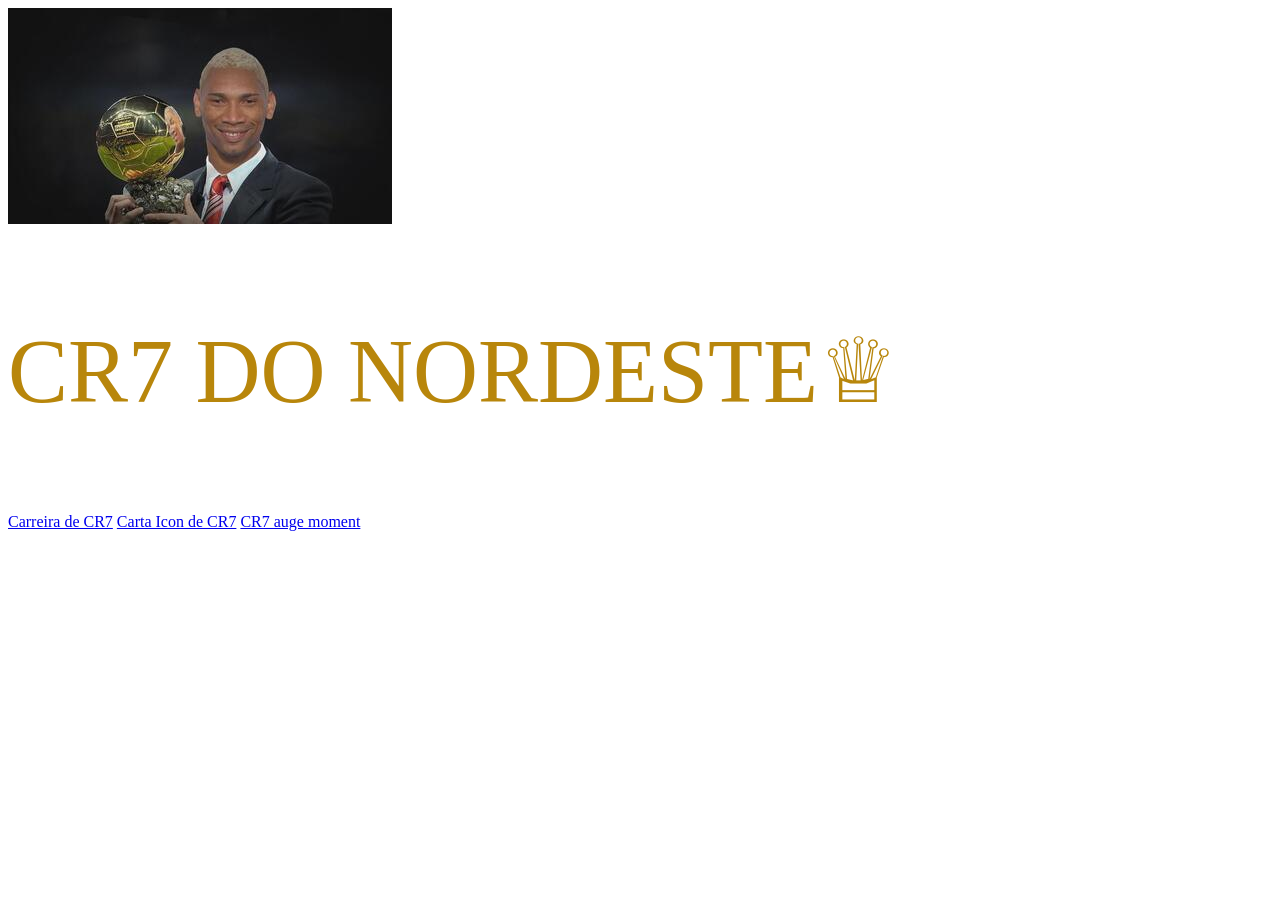
<file: index.html>
<!DOCTYPE html>
<html lang="en">
<head>
    <meta charset="UTF-8">
    <meta name="viewport" content="width=device-width, initial-scale=1.0">
    <title>Document</title>
    <link rel="stylesheet" href="index.css">
</head>
<body>
    <img src="./imagens/cr7balon.jpg" alt="">
    <p>CR7 DO NORDESTE♕</p>
    <nav>
        <a href="https://www.ogol.com.br/jogador/flavio-caca-rato/141572">Carreira de CR7</a>
        <a href="icon.html">Carta Icon de CR7</a>
        <a href="./imagens/cr7xmagrao.jpg">CR7 auge moment</a>
    </nav>
</body>
</html>
</file>
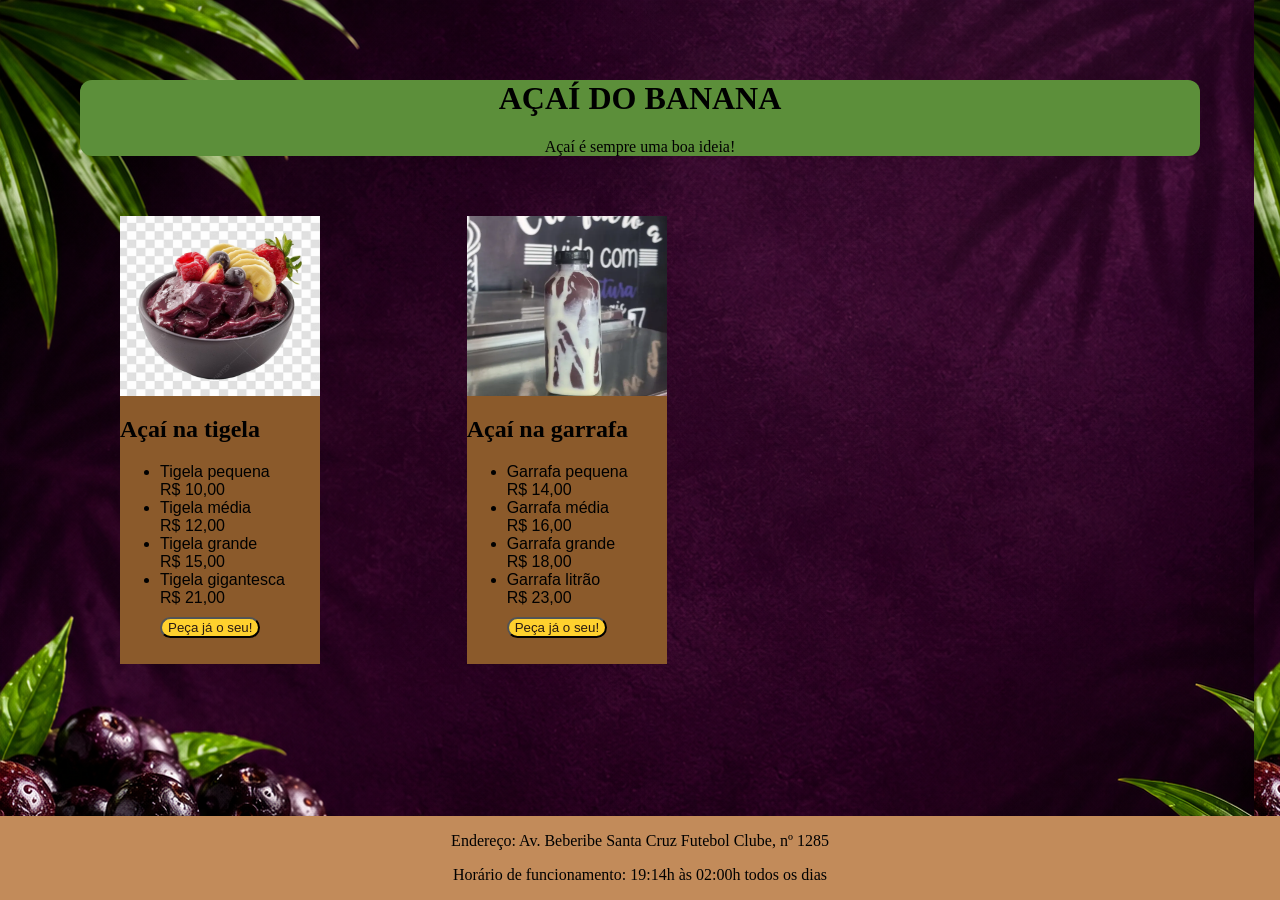
<file: cardapio/index.html>
<!DOCTYPE html>
<html lang="pt-BR">

<head>
    <meta charset="UTF-8">
    <meta name="viewport" content="width=device-width, initial-scale=1.0">
    <title>Document</title>
    <link rel="stylesheet" href="style.css">
</head>

<body>
    <div class="topo">
        <h1>AÇAÍ DO BANANA</h1>
        <p>Açaí é sempre uma boa ideia!</p>
    </div>
    <div class="produtos">

        <div class="secao">
            <img src="acaidatigela.jpg" alt="">
            <h2>Açaí na tigela</h2>
            <ul>
                <li>Tigela pequena <br> R$ 10,00</li>
                <li>Tigela média <br> R$ 12,00</li>
                <li>Tigela grande <br> R$ 15,00</li>
                <li>Tigela gigantesca <br> R$ 21,00</li>
                <button onclick="">
                    <a href="tigela.html">Peça já o seu!</a>
                </button>
            </ul>
        </div>
        <div class="secao">
            <img src="asainagarroifa.webp" alt="">
            <h2>Açaí na garrafa</h2>
            <ul>
                <li>Garrafa pequena <br> R$ 14,00</li>
                <li>Garrafa média <br> R$ 16,00</li>
                <li>Garrafa grande <br> R$ 18,00</li>
                <li>Garrafa litrão <br> R$ 23,00</li>
                 <button onclick="">
                    <a href="garrafa.html">Peça já o seu!</a>
                </button>
        </div>

    </div>

    <footer>
        <p>Endereço: Av. Beberibe Santa Cruz Futebol Clube, nº 1285</p>
        <p>Horário de funcionamento: 19:14h às 02:00h todos os dias</p>
    </footer>


</body>

</html>
</file>
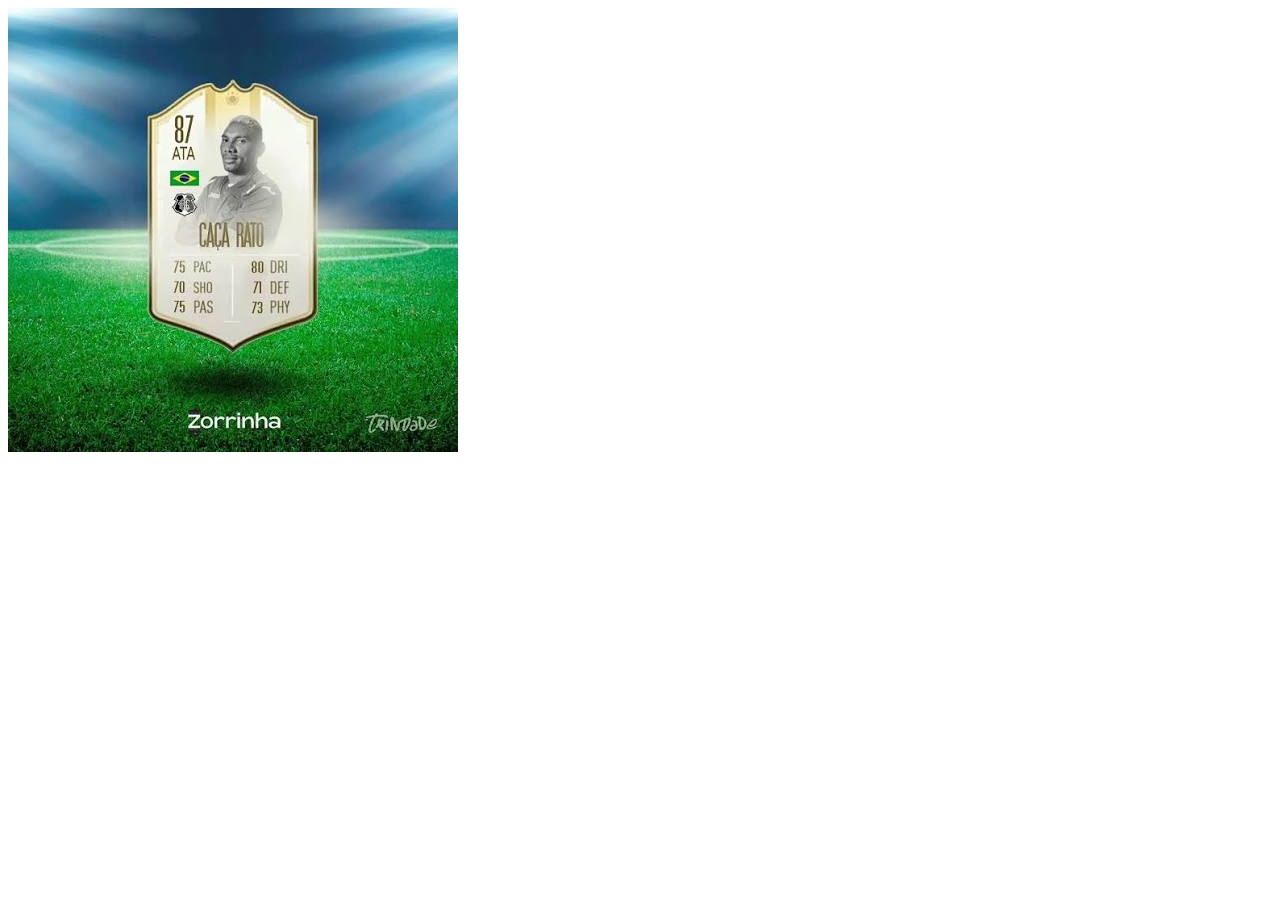
<file: icon.html>
<!DOCTYPE html>
<html lang="en">
<head>
    <meta charset="UTF-8">
    <meta name="viewport" content="width=device-width, initial-scale=1.0">
    <title>Document</title>
</head>
<body>
    <img src="./imagens/iconcr7.jpg" alt="">
</body>
</html>
</file>
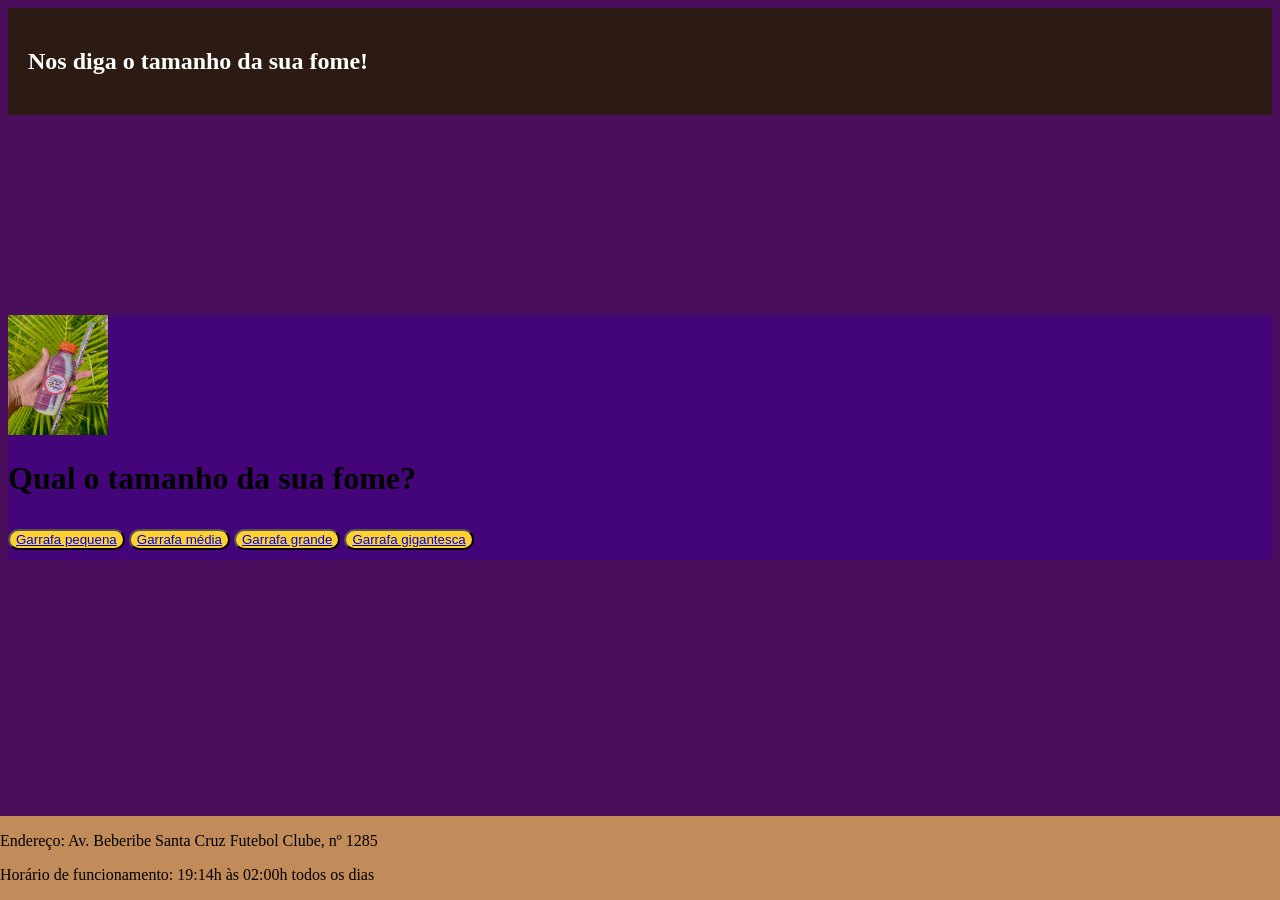
<file: cardapio/garrafa.html>
<!DOCTYPE html>
<html lang="en">
<head>
    <meta charset="UTF-8">
    <meta name="viewport" content="width=device-width, initial-scale=1.0">
    <title>Açaí na garrafa</title>
     <link rel="stylesheet" href="styletigela.css">
</head>
<body>
    <div class="topo">
        <h2>Nos diga o tamanho da sua fome!</h2>
    </div>
    <div class="card">
        <img src="garrafacai.jpg" alt="">
        <h1>Qual o tamanho da sua fome?</h1>
        <button>
            <a href="https://api.whatsapp.com/send/?phone=5581988032137&text=Oi%21+Gostaria+de+um+a%C3%A7a%C3%AD+na+garrafa+pequena%21&type=phone_number&app_absent=0">Garrafa pequena</a>
        </button>
        <button>
            <a href="https://api.whatsapp.com/send/?phone=5581988032137&text=Oi%21+Gostaria+de+um+a%C3%A7a%C3%AD+na+garrafa+m%C3%A9dia%21&type=phone_number&app_absent=0">Garrafa média</a>
        </button>
        <button>
            <a href="https://api.whatsapp.com/send/?phone=5581988032137&text=Oi%21+Gostaria+de+um+a%C3%A7a%C3%AD+na+garrafa+grande%21&type=phone_number&app_absent=0">Garrafa grande</a>
        </button>
        <button>
            <a href="https://api.whatsapp.com/send/?phone=5581988032137&text=Oi%21+Gostaria+de+um+a%C3%A7a%C3%AD+na+garrafa+gigantesca%21&type=phone_number&app_absent=0">Garrafa gigantesca</a>
        </button>
    </div>
    <footer>
        <p>Endereço: Av. Beberibe Santa Cruz Futebol Clube, nº 1285</p>
        <p>Horário de funcionamento: 19:14h às 02:00h todos os dias</p>
    </footer>
</body>
</html>
</file>
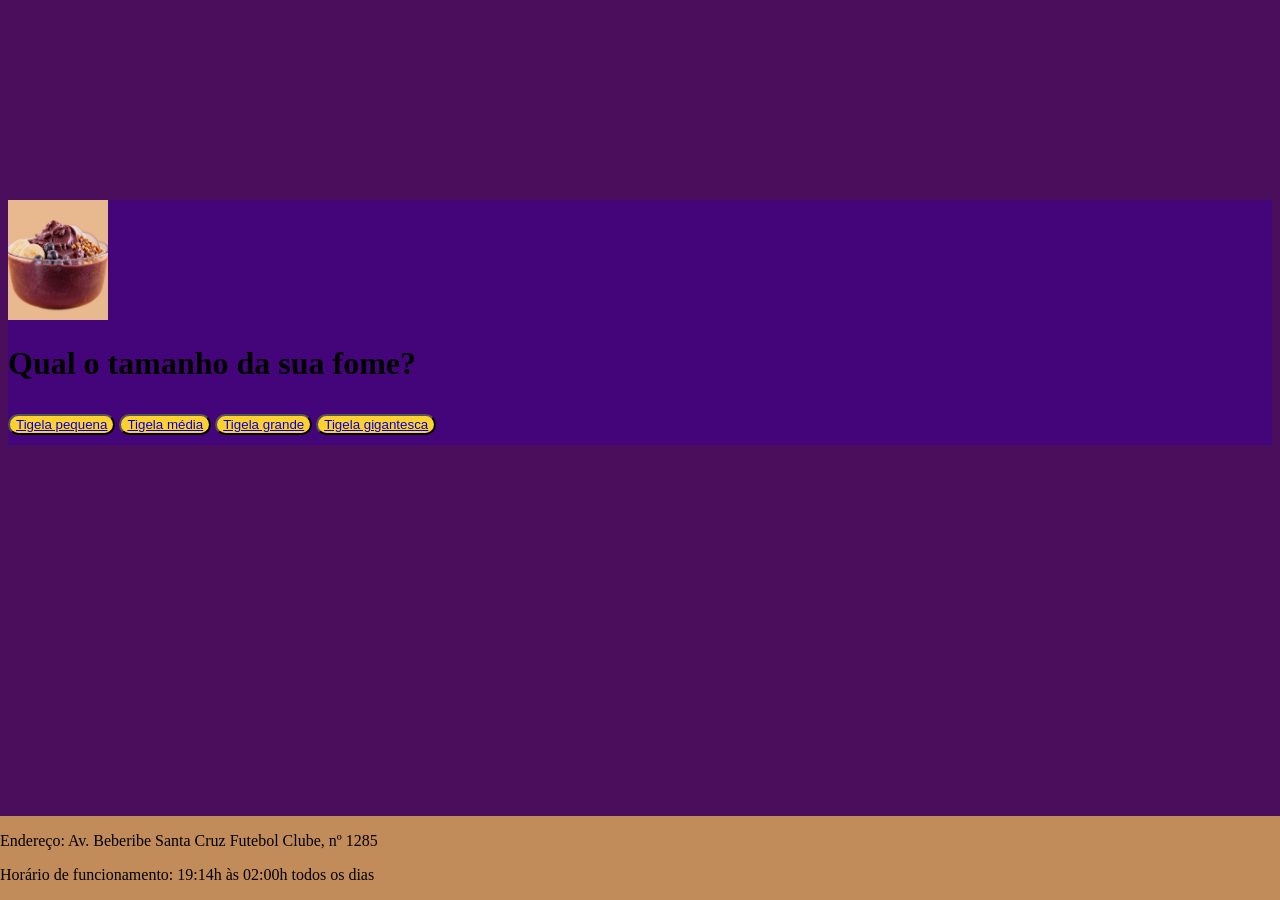
<file: cardapio/tigela.html>
<!DOCTYPE html>
<html lang="en">
<head>
    <meta charset="UTF-8">
    <meta name="viewport" content="width=device-width, initial-scale=1.0">
     <link rel="stylesheet" href="styletigela.css">
    <title>Document</title>
</head>
<body>
    <div class="card">
        <img src="acai_tigela.webp" alt="">
        <h1>Qual o tamanho da sua fome?</h1>
        <button>
            <a href="https://api.whatsapp.com/send/?phone=5581988032137&text=Oi%21+Gostaria+de+um+a%C3%A7a%C3%AD+na+tigela+pequena%21&type=phone_number&app_absent=0">Tigela pequena</a>
        </button>
        <button>
            <a href="https://api.whatsapp.com/send/?phone=5581988032137&text=Oi%21+Gostaria+de+um+a%C3%A7a%C3%AD+na+tigela+m%C3%A9dia%21&type=phone_number&app_absent=0">Tigela média</a>
        </button>
        <button>
            <a href="https://api.whatsapp.com/send/?phone=5581988032137&text=Oi%21+Gostaria+de+um+a%C3%A7a%C3%AD+na+tigela+grande%21&type=phone_number&app_absent=0">Tigela grande</a>
        </button>
        <button>
            <a href="https://api.whatsapp.com/send/?phone=5581988032137&text=Oi%21+Gostaria+de+um+a%C3%A7a%C3%AD+na+tigela+gigante%21&type=phone_number&app_absent=0">Tigela gigantesca</a>
        </button>
    </div>
    <footer>
         <p>Endereço: Av. Beberibe Santa Cruz Futebol Clube, nº 1285</p>
        <p>Horário de funcionamento: 19:14h às 02:00h todos os dias</p>
    </footer>
</body>
</html>
</file>
<file: index.css>
P{
    font-size: 90px;
    color: darkgoldenrod;
}
</file>
<file: cardapio/style.css>
body {
    background-image: url(fundodosite.png);
    background-repeat: repeat;
    margin: 0;
}

.topo {
    background-color: #5C8F3A;
    border-radius: 12px;
    display: block;
    justify-content: center;
    text-align: center;
    margin: 80px;
}

.secao {
    background-color: #8B5A2B;
    width: 200px;
    margin-top: -20px ;
}

h2 {
    font-family: fantasy;
}

li {
    font-family: 'Gill Sans', 'Gill Sans MT', Calibri, 'Trebuchet MS', sans-serif;
}

img {
    height: 180px;
    width: 100%;
    display: flex;

}

.produtos {
    padding: 0 120px;
    display: grid;
    grid-template-columns: 1fr 1fr 1fr;
}

button {
    background-color: #FFD12E;
    border-radius: 12px;
    margin: 10px 0;
}

a {

    color: #2B1B12;
    text-decoration: none;
}

footer {
    position: fixed;
    bottom: 0;
    left: 0;
    width: 100%;
    background-color: #C28B5A;
    text-align: center;
}
</file>
<file: cardapio/styletigela.css>
.topo{
    background-color: #2B1B12;
    color: white;
    align-items: center; 
    padding: 20px;
}
body {
    background-color: #4A0E5C;
}
.card{
    background-color: #45057a;
    margin-top: 200px;
    
}
img {
    width: 100px;
    height: 120px;
}
button{
    background-color: #FFD12E;
    border-radius: 12px;
    margin: 10px  0;
}
footer {
  position: fixed;
  bottom: 0;
  left: 0;
  width: 100%;
  background-color: #C28B5A;
}
</file>
